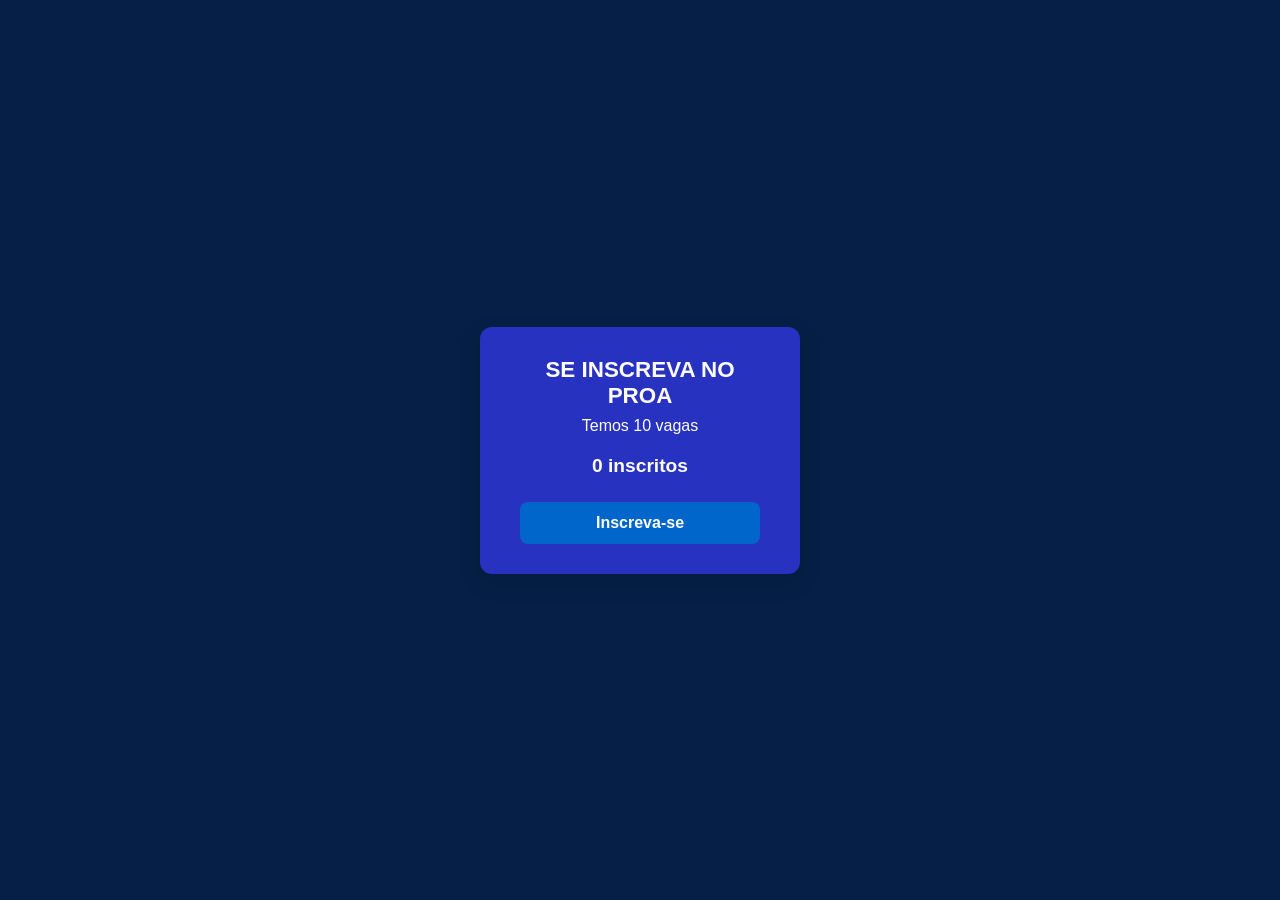
<file: index.html>
<!DOCTYPE html>
<html lang="pt-br">
<head>
    <meta charset="UTF-8">
    <meta name="viewport" content="width=device-width, initial-scale=1.0">
    <link rel="stylesheet" href="./assets/css/style.css">
    <title>Document</title>
</head>
<body>
  <section id="inscricao">
    <h1>SE INSCREVA NO PROA</h1>
    <h2>Temos 10 vagas</h2>
    <p id="inscritos">0 inscritos</p>

    <button id="meuBotao">Inscreva-se</button>
</section>
    <script src="./assets/js/script.js"></script>
</body>
</html>
</file>
<file: assets/css/style.css>
* {
    margin: 0;
    padding: 0;
    box-sizing: border-box;
    font-family: 'Segoe UI', Tahoma, Geneva, Verdana, sans-serif;
}

body {
    display: flex;
    justify-content: center;
    align-items: center;
    min-height: 100vh;
    background-color: #051f46;
}


#inscricao {
    background-color: #2832c0;
    padding: 30px 40px;
    border-radius: 12px;
    box-shadow: 0 8px 24px rgba(0, 0, 0, 0.1);
    text-align: center;
    width: 320px;
}


#inscricao h1 {
    font-size: 1.4rem;
    color: #fdfcfc;
    margin-bottom: 8px;
    text-transform: uppercase;
}


#inscricao h2 {
    font-size: 1rem;
    color: #fffefe;
    font-weight: 500;
    margin-bottom: 20px;
}

#inscritos, #contagem {
    font-size: 1.2rem;
    font-weight: bold;
    color: #fcfcfc; 
    margin-bottom: 25px;
}


#meuBotao, button {
    width: 100%;
    padding: 12px 20px;
    font-size: 1rem;
    font-weight: 600;
    color: #ffffff;
    background-color: #0066cc;
    border: none;
    border-radius: 8px;
    cursor: pointer;
    transition: background-color 0.2s ease, transform 0.1s ease;
}


#meuBotao:hover, button:hover {
    background-color: #0655a5;
}

/* Efeito de clique no botão */
#meuBotao:active, button:active {
    transform: scale(0.98);
}
</file>
